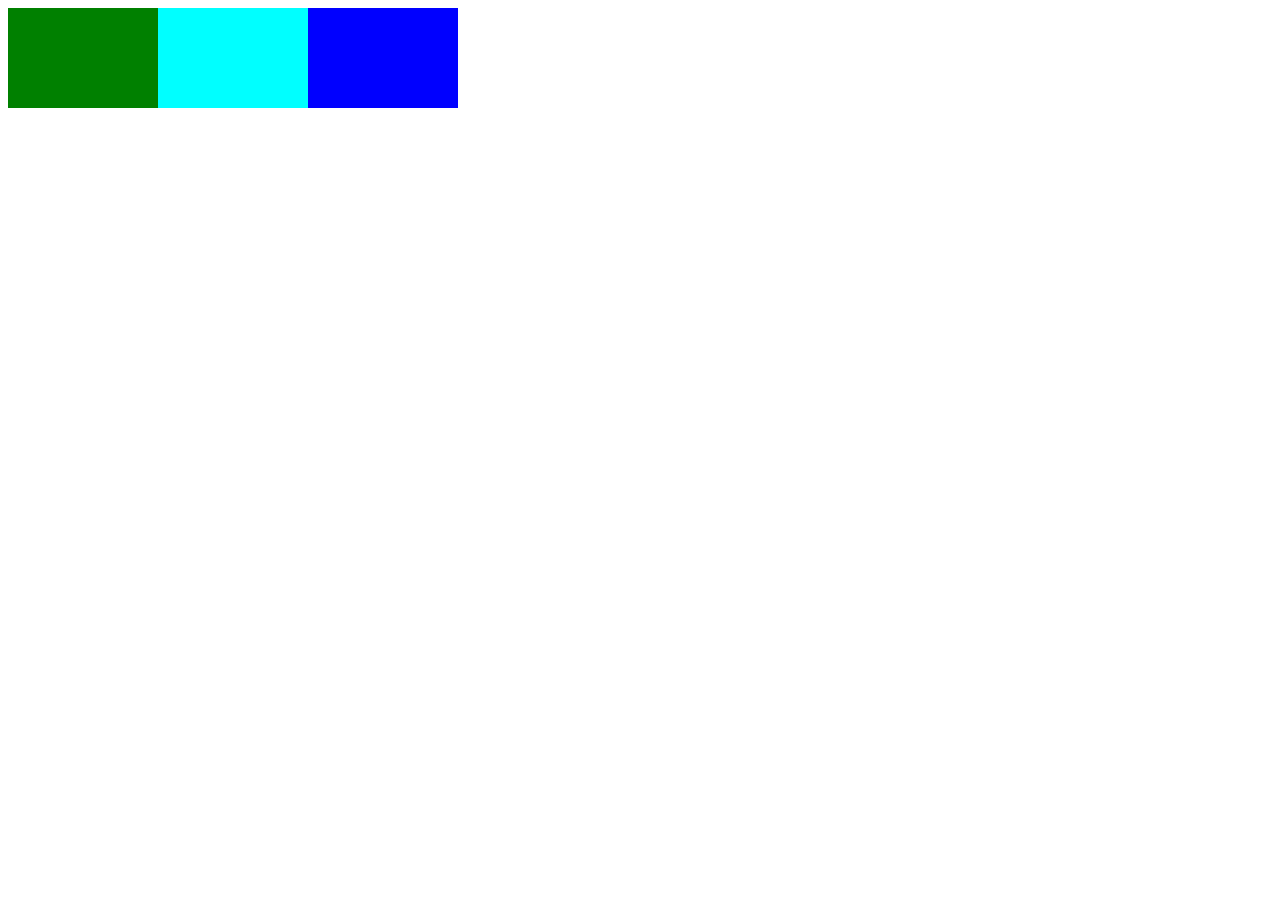
<file: 01.responsive-design/01/index.html>
<html>
 <head>
 	<title></title>
 	<style type="text/css">
 	.container {
 		width: 100%;
 		display: flex;
 		flex-wrap:wrap;
 	}
 	.box {
 		width: 150px; min-height: 100px
 	}
	.dark_blue {
	background-color: aqua;
	}
	.light_blue {
	background-color: blue;
	}
	.green {
	background-color: green;

	}

	@media (min-width: 400px) {
		.dark_blue {
			order:2;
		}
		.light_blue {
			order:3;
		}
		.green {
			order:1;
		}
	}
 	</style>
 </head>
 <body>
 	<div class="container">
 		<div class="box dark_blue"></div>
 		<div class="box light_blue"></div>
 		<div class="box green"></div>
 	</div>

 </body>
 </html>
</file>
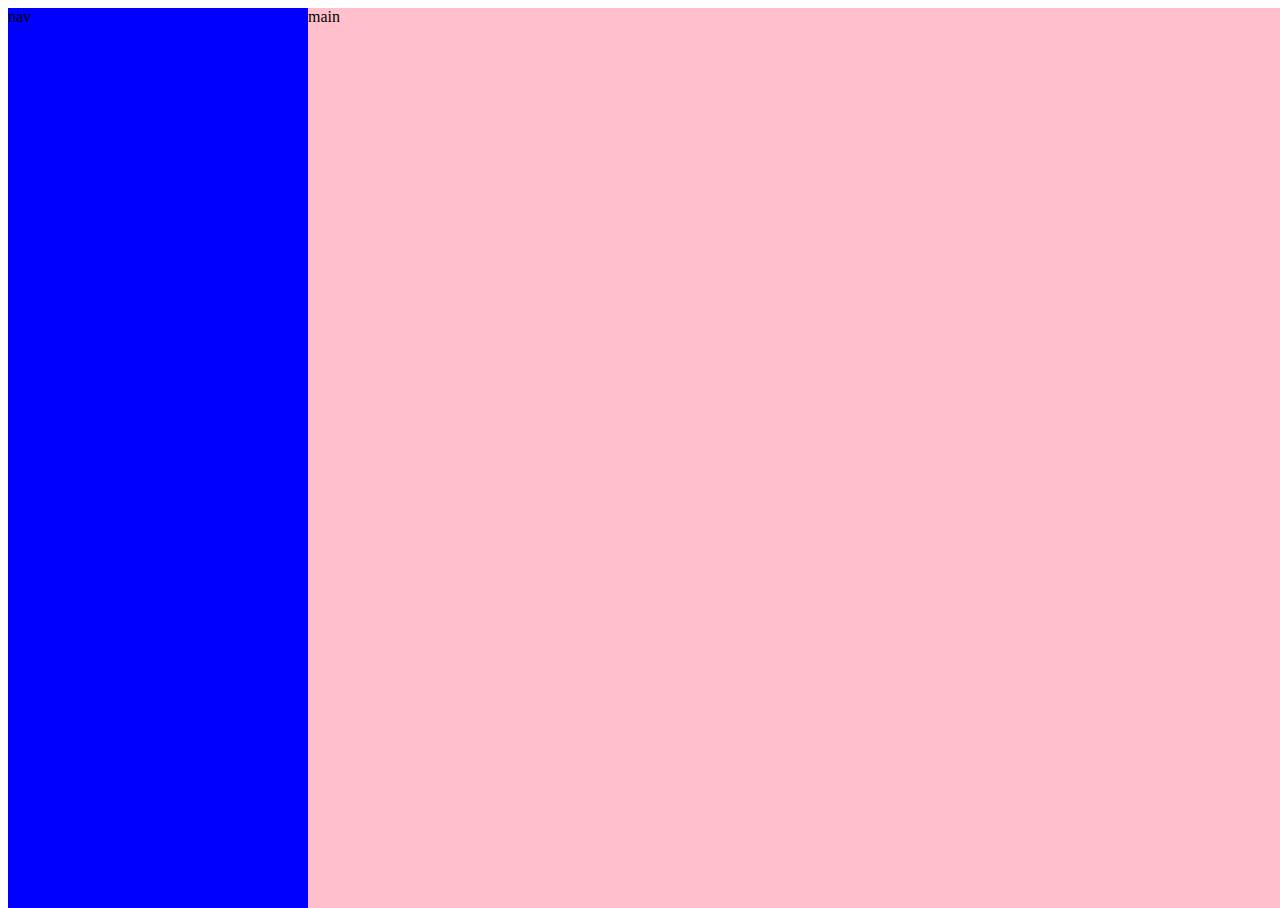
<file: 01.responsive-design/04/index.html>
<html>
    <head>
        <title></title>
        <link rel="stylesheet" href="style.css" media="screen" title="no title" charset="utf-8">
    </head>
    <body>
        <nav id="drawer" class="dark_blue">
        nav
        </nav>

        <main class="light_blue">
            main
        </main>
        <script type="text/javascript">
        menu.addEventListener('click', function() {
            drawer.classList.toogle('open');
            e.stopPropagation();
        });
        </script>
    </body>
</html>
</file>
<file: 01.responsive-design/04/style.css>
html, body, main {
    height: 100%;
    width: 100%;
}

nav {
	width: 300px;
	height: 100%;
	position: absolute;
	transform: translate(-300px, 0);
	-webkit-transform: translate(-300px, 0);
	transition: transform 0.3s ease;
	background-color: blue;
}
main {
	background-color: pink;
}

nav.open {
	transform: translate(0, 0);
}

@media screen and (min-width: 600px) {
	nav {
		position: relative;
		transform: translate(0, 0);
	}
	body {
		display: flex;
		flex-flow:row nowrap;
	}
	main {
		width: auto;
		flex-grow:1;
	}

}
</file>
